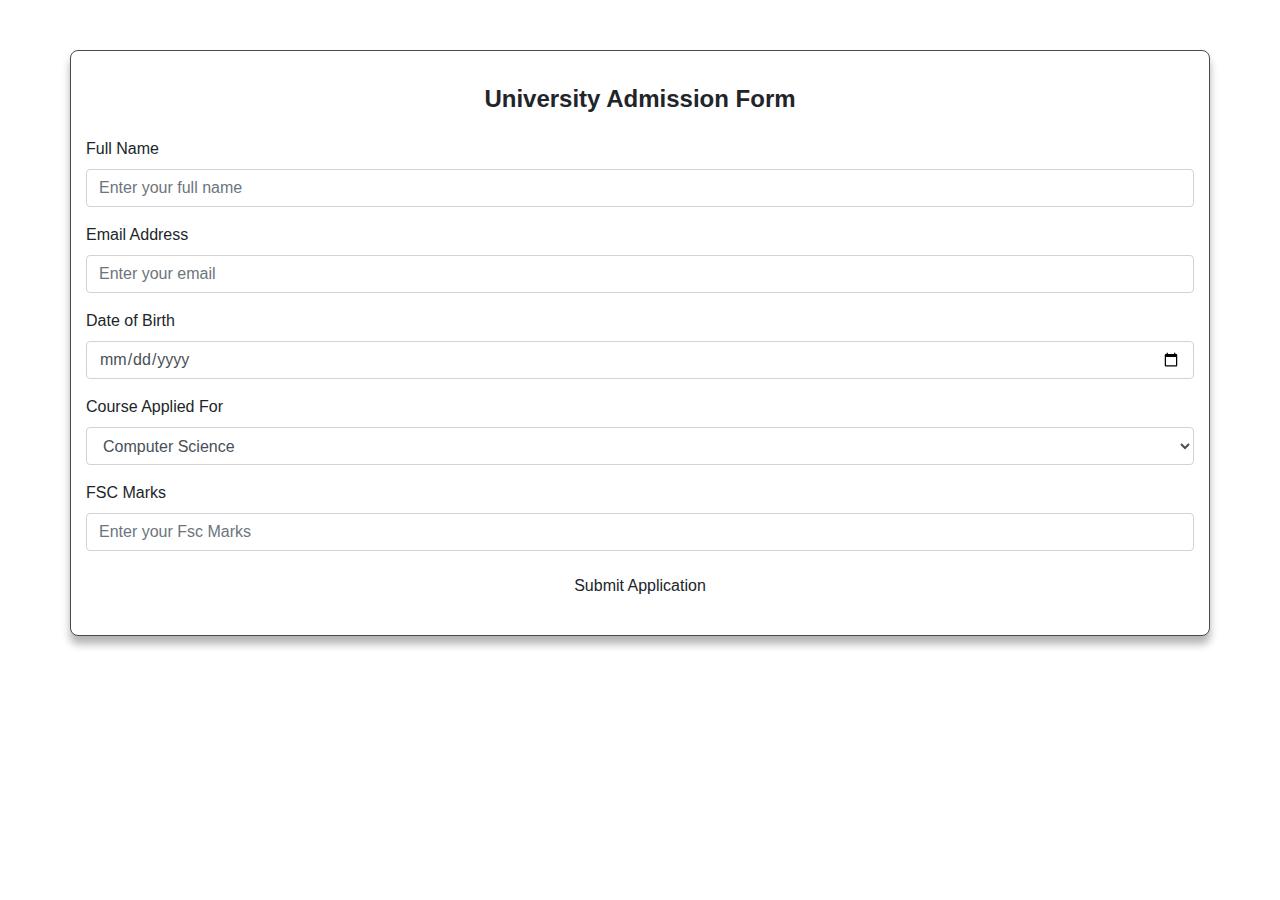
<file: Project 1/index.html>
<!DOCTYPE html>
<html lang="en">
  <head>
    <meta charset="UTF-8" />
    <meta name="viewport" content="width=device-width, initial-scale=1.0" />
    <title>University Admission Form</title>
    <link rel="stylesheet" href="style.css" />
    <link
      href="https://stackpath.bootstrapcdn.com/bootstrap/4.3.1/css/bootstrap.min.css"
      rel="stylesheet"
    />
  </head>
  <body>
    <div class="container">
      <div class="form-title">University Admission Form</div>
      <form>
        <div class="form-group">
          <label for="name">Full Name</label>
          <input
            type="text"
            class="form-control"
            id="name"
            placeholder="Enter your full name"
            required
          />
        </div>

        <div class="form-group">
          <label for="email">Email Address</label>
          <input
            type="email"
            class="form-control"
            id="email"
            placeholder="Enter your email"
            required
          />
        </div>

        <div class="form-group">
          <label for="dob">Date of Birth</label>
          <input type="date" class="form-control" id="dob" required />
        </div>

        <div class="form-group">
          <label for="course">Course Applied For</label>
          <select class="form-control" id="course" required>
            <option>Computer Science</option>
            <option>Engineering</option>
            <option>Business Administration</option>
            <option>Law</option>
            <option>MBBS</option>
            <option>Politics Sciense</option>
          </select>
        </div>

        <div class="form-group">
          <label for="score">FSC Marks</label>
          <input
            type="number"
            class="form-control"
            id="score"
            placeholder="Enter your Fsc Marks"
            step="0.01"
            required
          />
        </div>

        <button type="submit" class="btn btn-submit" id="submit-btn">
          Submit Application
        </button>
      </form>
    </div>
    <script src="script.js"></script>
    <script src="https://code.jquery.com/jquery-3.5.1.slim.min.js"></script>
    <script src="https://cdn.jsdelivr.net/npm/@popperjs/core@2.5.4/dist/umd/popper.min.js"></script>
    <script src="https://stackpath.bootstrapcdn.com/bootstrap/4.3.1/js/bootstrap.min.js"></script>
  </body>
</html>
</file>
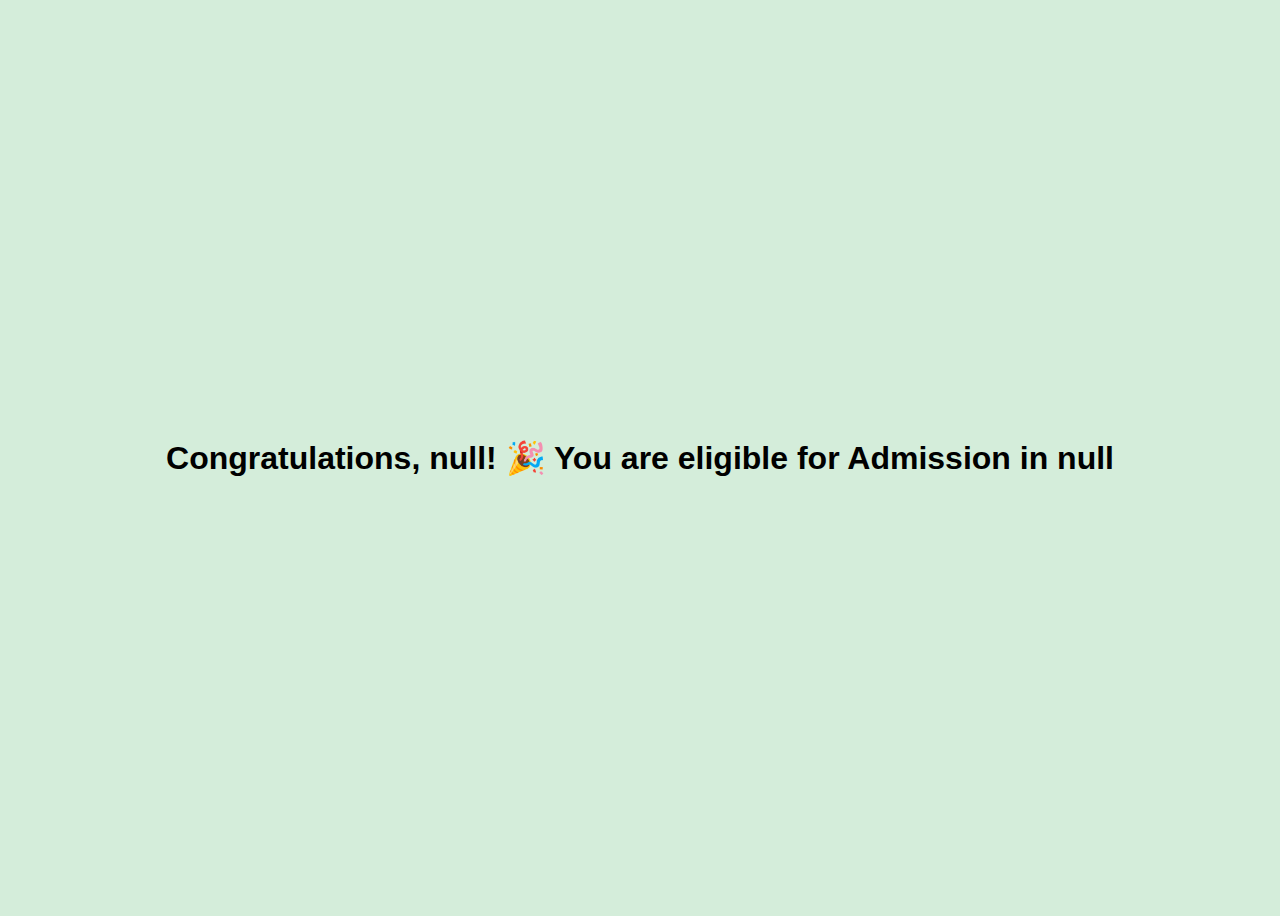
<file: Project 1/eligible.html>
<!DOCTYPE html>
<html lang="en">
  <head>
    <meta charset="UTF-8" />
    <meta name="viewport" content="width=device-width, initial-scale=1.0" />
    <title>Eligible</title>
    <style>
      body {
        display: flex;
        justify-content: center;
        align-items: center;
        height: 100vh;
        font-family: Arial, sans-serif;
        background-color: #d4edda;
      }
      .message {
        text-align: center;
        font-size: 24px;
        color: #155724;
      }
    </style>
  </head>
  <body>
    <div class="message">
    </div>
    
    <h1 id="message"></h1>
  </body>
  <script>
    // Get URL parameters
    const urlParams = new URLSearchParams(window.location.search);
    const name = urlParams.get("name"); // Get 'name' parameter
    const course = urlParams.get("course"); // Get 'corse' parameter
    const status = urlParams.get("status"); // Get 'status' parameter

    // Display message
    const message = `Congratulations, ${name}! 🎉 You are eligible for Admission in ${course}`;
    document.getElementById("message").textContent = message;
  </script>
</html>


<!-- <!DOCTYPE html>
<html lang="en"> 
  <head>
    <meta charset="UTF-8" />
    <meta name="viewport" content="width=device-width, initial-scale=1.0" />
    <title>Eligibility Status</title>
  </head>
  <body>
    <h1 id="message"></h1>

    <script>
      // Get URL parameters
      const urlParams = new URLSearchParams(window.location.search);
      const name = urlParams.get("name"); // Get 'name' parameter
      const status = urlParams.get("status"); // Get 'status' parameter

      // Display message
      const message = `Congratulations, ${name}! 🎉 You are eligible for admission.`;
      document.getElementById("message").textContent = message;
    </script>
  </body> -->
</html>
</file>
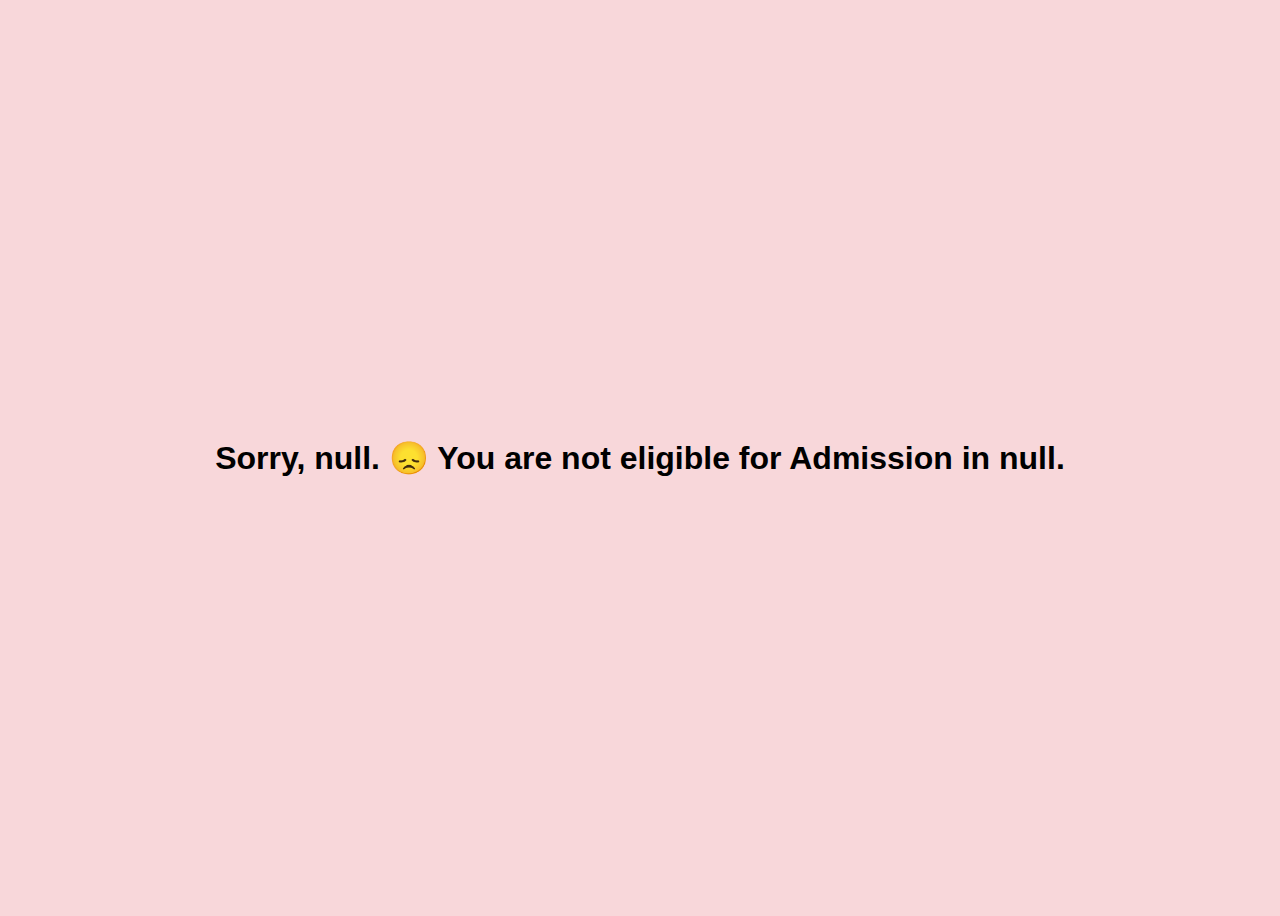
<file: Project 1/not-eligible.html>
<!DOCTYPE html>
<html lang="en">
  <head>
    <meta charset="UTF-8" />
    <meta name="viewport" content="width=device-width, initial-scale=1.0" />
    <title>Not Eligible</title>
    <style>
      body {
        display: flex;
        justify-content: center;
        align-items: center;
        height: 100vh;
        font-family: Arial, sans-serif;
        background-color: #f8d7da;
      }
      .message {
        text-align: center;
        font-size: 24px;
        color: #721c24;
      }
    </style>
  </head>
  <body>
    <div class="message"></div>
    <h1 id="message"></h1>
  </body>
  <script>
    // Get URL parameters
    const urlParams = new URLSearchParams(window.location.search);
    const name = urlParams.get("name"); // Get 'name' parameter
    const course = urlParams.get("course"); // Get 'course' parameter
    const status = urlParams.get("status"); // Get 'status' parameter

    // Display message
    const message = `Sorry, ${name}. 😞 You are not eligible for Admission in ${course}.`;
    document.getElementById("message").textContent = message;
  </script>
</html>
</file>
<file: Project 1/style.css>
body {
    background-color: #f7f7f7;
    font-family: Arial, sans-serif;
  }
  .container {
    max-width: 600px;
    margin-top: 50px;
    background-color: white;
    padding: 30px;
    border-radius: 8px;
    box-shadow: 0px 8px 8px rgba(0, 0, 0, 0.3);
    border: 1px solid #444b53;
  }
  .form-title {
    text-align: center;
    margin-bottom: 20px;
    font-size: 24px;
    font-weight: bold;
  }
  .form-group input {
    border-radius: 4px;
}
  .btn-submit {
    width: 100%;
    background-color: #007bff;
    color: white;
    font-size: 22px;
    padding: 10px;
  }
  .btn-submit:hover {
    background-color: #0056b3;
  }
</file>
